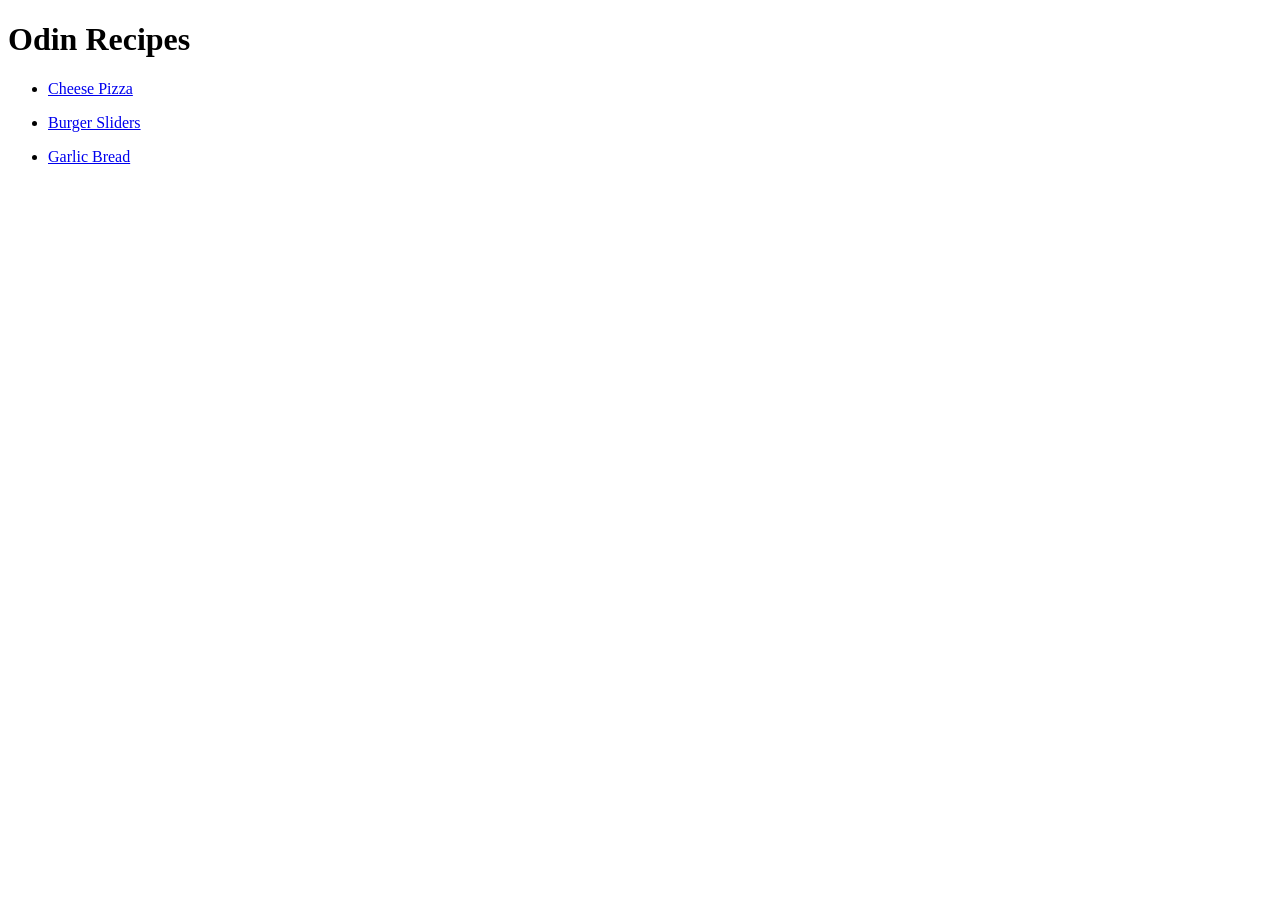
<file: index.html>
<!DOCTYPE html>
<html lang="en">
    <head>
        <title> </title>
        <meta charset="UTF-8">
        <link rel="stylesheet" href="styles.css">
    </head>
    <body>
        <h1>Odin Recipes</h1>
        <ul>
            <li><p><a href="recipes/cheese-pizza.html" rel="noreferrer">Cheese Pizza</a></p></li>
            <li><p><a href="recipes/burger-sliders.html" rel="noreferrer">Burger Sliders</a></p></li>
            <li><p><a href="recipes/garlic-bread.html" rel="noreferrer">Garlic Bread</a></p></li>
        </ul>
    </body>
</html>
</file>
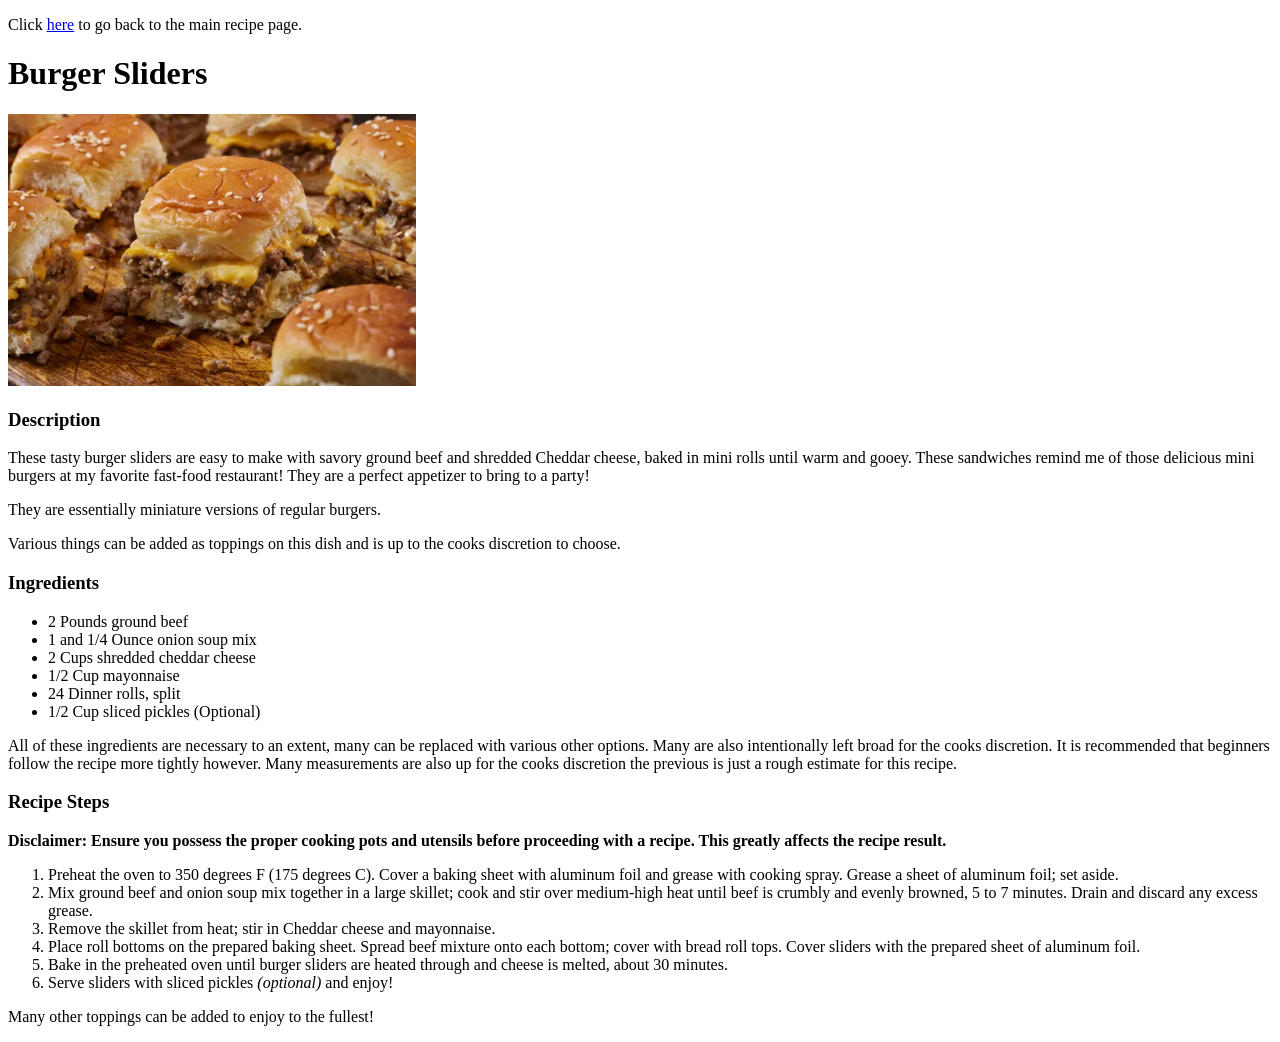
<file: recipes/burger-sliders.html>
<!-- burger sliders recipe -->

<!DOCTYPE html>
<html lang="en">
    <head>
        <title>Burger Slider Recipe</title>
        <meta charset="UTF-8">
        <link rel="stylesheet" href="../styles.css">
    </head>
    <body>

        <!-- Added to navigate between main page easily (like the back arrow doesn't exist) -->

        <p>Click <a href="../index.html" rel="noreferrer">here</a> to go back to the main recipe page.</p>
        <h1>Burger Sliders</h1>
        <img src="../images/burger-sliders.jpg" alt="Numerous beef burger sliders with hawaiian bread topped woth sesame seeds with melted yellow cheese covering the ground beef spilling out of the slider " length="612" width="408">
        <h3>Description</h3>

        <!-- Taken from allrecipes. Most of the info is taken from all recipes since the goal of the project was the code not the info (in my opinion) -->

        <p>These tasty burger sliders are easy to make with savory ground beef and shredded Cheddar cheese, baked in mini rolls until warm and gooey. 
            These sandwiches remind me of those delicious mini burgers at my favorite fast-food restaurant! They are a perfect appetizer to bring to a party!</p>

        <p>They are essentially miniature versions of regular burgers.</p>
        <p>Various things can be added as toppings on this dish and is up to the cooks discretion to choose.</p>

        <h3>Ingredients</h3>

        <!-- Unordered list of ingredients. Updated to add measurements -->

        <p><ul>
            <li>2 Pounds ground beef</li>
            <li>1 and 1/4 Ounce onion soup mix</li>
            <li>2 Cups shredded cheddar cheese</li>
            <li>1/2 Cup mayonnaise</li>
            <li>24 Dinner rolls, split</li>
            <li>1/2 Cup sliced pickles (Optional)</li>
        </ul>All of these ingredients are necessary to an extent, many can be replaced with various other options. Many are also intentionally
             left broad for the cooks discretion. It is recommended that beginners follow the recipe more tightly however. 
             Many measurements are also up for the cooks discretion the previous is just a rough estimate for this recipe.</p>

        <h3>Recipe Steps</h3>

        <!-- Ordered list of recipes, also added disclaimer -->

        <p><strong>Disclaimer: Ensure you possess the proper cooking pots and utensils before proceeding with a recipe. This greatly affects the recipe result.</strong></p>

        <p><ol>
             <li>Preheat the oven to 350 degrees F (175 degrees C). Cover a baking sheet with aluminum foil and grease with cooking spray. Grease a sheet of aluminum foil; set aside.</li>
             <li>Mix ground beef and onion soup mix together in a large skillet; cook and stir over medium-high heat until beef is crumbly and evenly browned, 5 to 7 minutes. Drain and discard any excess grease.</li>
             <li>Remove the skillet from heat; stir in Cheddar cheese and mayonnaise.</li>
             <li>Place roll bottoms on the prepared baking sheet. Spread beef mixture onto each bottom; cover with bread roll tops. Cover sliders with the prepared sheet of aluminum foil.</li>
             <li>Bake in the preheated oven until burger sliders are heated through and cheese is melted, about 30 minutes.</li>
             <li>Serve sliders with sliced pickles <em>(optional)</em> and enjoy!</li>
        </ol>
        <p>Many other toppings can be added to enjoy to the fullest!</p>
    </body>
</html>
</file>
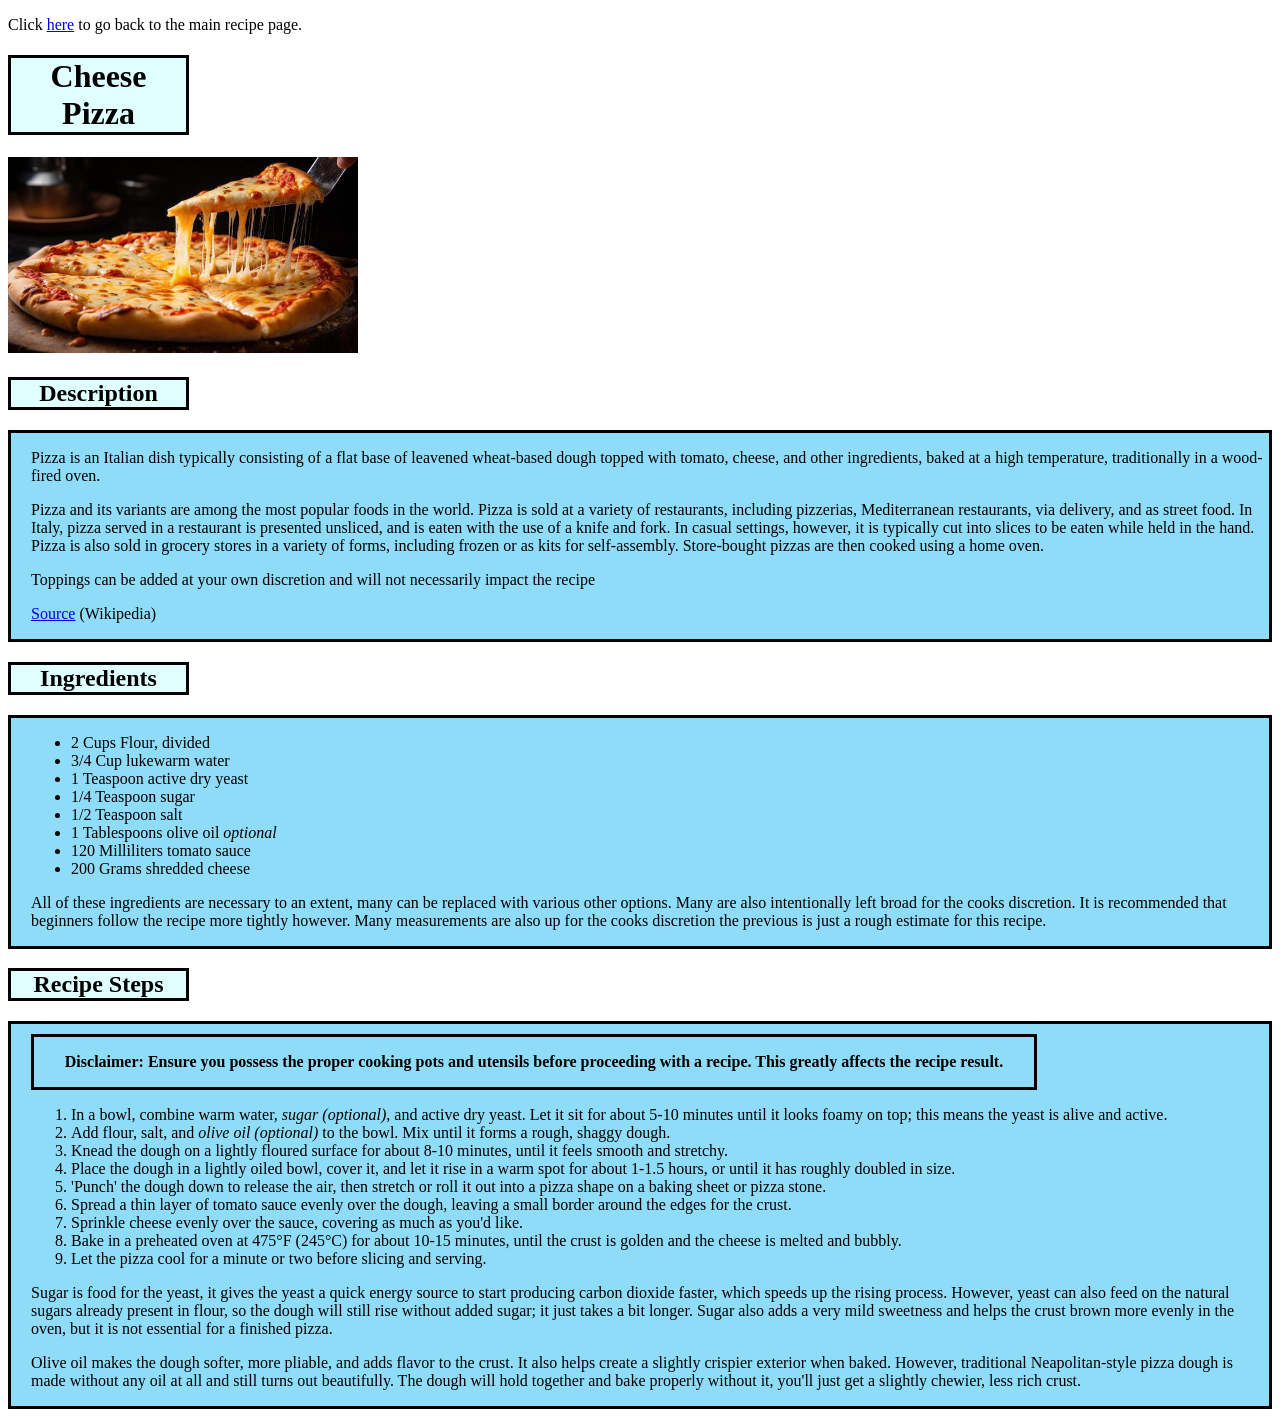
<file: recipes/cheese-pizza.html>
<!-- cheese pizza recipe god I love pizza -->

<!DOCTYPE html>
<html lang="en">
    <head>
        <title>Cheese Pizza Recipe</title>
        <meta charset="UTF-8">
        <link rel="stylesheet" href="../styles.css">
    </head>
    <body>

        <!-- Added to navigate between main page easily (like the back arrow doesn't exist) -->

        <p>Click <a href="../index.html" rel="noreferrer">here</a> to go back to the main recipe page.</p>
        <h1 class="header-main1">Cheese Pizza</h1>
        <img src="../images/cheese-pizza.jpg" alt="Cheese pizza cooked perfectly with a slice being lifted with a triangle pizza lifting utensil, demonstrating a cheese pull." length="625" width="350">
    <div class="desc-card1">
        <h2 class="desc1">Description</h2>
    
        <!-- Taken from allrecipes. Most of the info is taken from all recipes since the goal of the project was the code not the info (in my opinion) -->

        <div class="desc-content1"><p>Pizza is an Italian dish typically consisting of a flat base of leavened wheat-based dough topped with tomato, 
            cheese, and other ingredients, baked at a high temperature, traditionally in a wood-fired oven.</p>

        <p>Pizza and its variants are among the most popular foods in the world. Pizza is sold at a variety of restaurants, including pizzerias,
             Mediterranean restaurants, via delivery, and as street food. In Italy, pizza served in a restaurant is presented unsliced, and is
             eaten with the use of a knife and fork. In casual settings, however, it is typically cut into slices to be eaten while held in the hand. 
             Pizza is also sold in grocery stores in a variety of forms, including frozen or as kits for self-assembly. 
             Store-bought pizzas are then cooked using a home oven.</p>
        <p>Toppings can be added at your own discretion and will not necessarily impact the recipe</p>

        <p><a href="https://en.wikipedia.org/wiki/Pizza" target="_blank" rel="noreferrer">Source</a> (Wikipedia)</p>
        </div>
    </div>
        <h2 class="ingr1">Ingredients</h2>

        <!-- Unordered list of ingredients. Updated to add measurements -->

        <div class="ingr-content1">
        <p><ul>
            <li>2 Cups Flour, divided</li>
            <li>3/4 Cup lukewarm water</li>
            <li>1 Teaspoon active dry yeast</li>
            <li>1/4 Teaspoon sugar</li>
            <li>1/2 Teaspoon salt</li>
            <li>1 Tablespoons olive oil <em>optional</em></li>
            <li>120 Milliliters tomato sauce</li>
            <li>200 Grams shredded cheese</li>
        </ul>All of these ingredients are necessary to an extent, many can be replaced with various other options. Many are also intentionally
             left broad for the cooks discretion. It is recommended that beginners follow the recipe more tightly however.
             Many measurements are also up for the cooks discretion the previous is just a rough estimate for this recipe.</p>
        </div>
        <h2 class="steps1">Recipe Steps</h2>

        <!-- Ordered list of recipes, also added disclaimer -->

        <div class="steps-content1">
        <div class="disclaimer-pizza"><p><strong>Disclaimer: Ensure you possess the proper cooking pots and utensils before proceeding with a recipe. This greatly affects the recipe result.</strong></p></div>

        <p><ol>
             <li>In a bowl, combine warm water, <em>sugar (optional)</em>, and active dry yeast. Let it sit for about 5-10 minutes 
                until it looks foamy on top; this means the yeast is alive and active.</li>
             <li>Add flour, salt, and <em>olive oil (optional)</em> to the bowl. Mix until it forms a rough, shaggy dough.</li>
             <li>Knead the dough on a lightly floured surface for about 8-10 minutes, until it feels smooth and stretchy.</li>
             <li>Place the dough in a lightly oiled bowl, cover it, and let it rise in a warm spot for about 1-1.5 hours, or until it has roughly doubled in size.</li>
             <li>'Punch' the dough down to release the air, then stretch or roll it out into a pizza shape on a baking sheet or pizza stone.</li>
             <li>Spread a thin layer of tomato sauce evenly over the dough, leaving a small border around the edges for the crust.</li>
             <li>Sprinkle cheese evenly over the sauce, covering as much as you'd like.</li>
             <li>Bake in a preheated oven at 475°F (245°C) for about 10-15 minutes, until the crust is golden and the cheese is melted and bubbly.</li>
             <li>Let the pizza cool for a minute or two before slicing and serving.</li>
        </ol>
           Sugar is food for the yeast, it gives the yeast a quick energy source to start producing carbon dioxide faster, which speeds up the rising process. 
            However, yeast can also feed on the natural sugars already present in flour, so the dough will still rise without added sugar; it just takes a bit longer. 
            Sugar also adds a very mild sweetness and helps the crust brown more evenly in the oven, but it is not essential for a finished pizza.</p>
        
        <p>Olive oil makes the dough softer, more pliable, and adds flavor to the crust. It also helps create a slightly crispier exterior when baked. 
            However, traditional Neapolitan-style pizza dough is made without any oil at all and still turns out beautifully. 
            The dough will hold together and bake properly without it, you'll just get a slightly chewier, less rich crust.</p>
            </div>
    </body>
</html>
</file>
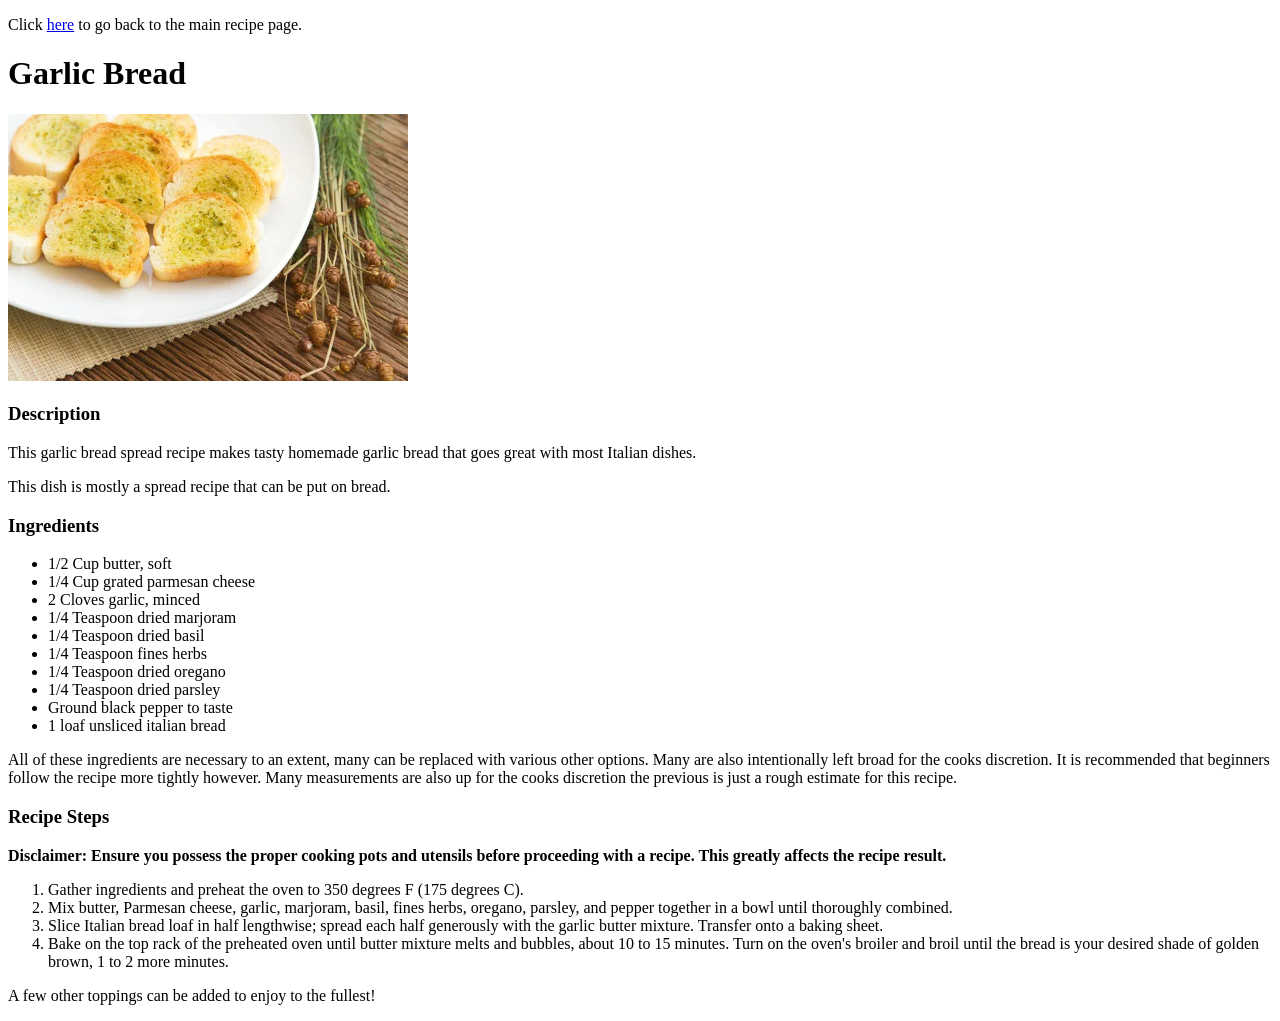
<file: recipes/garlic-bread.html>
<!-- garlic (spread) bread recipe -->

<!DOCTYPE html>
<html lang="en">
    <head>
        <title>Garlic Bread Recipe</title>
        <meta charset="UTF-8">
        <link rel="stylesheet" href="../styles.css">
    </head>
    <body>

        <!-- Added to navigate between main page easily (like the back arrow doesn't exist) -->

        <p>Click <a href="../index.html" rel="noreferrer">here</a> to go back to the main recipe page.</p>
        <h1>Garlic Bread</h1>
        <img src="../images/garlic-bread.jpg" alt="Numerous small toasted garlic breads on a plate spread with garlic butter with raw herbs to the right" length="600" width="400">
        <h3>Description</h3>

        <!-- Taken from allrecipes. Most of the info is taken from all recipes since the goal of the project was the code not the info (in my opinion) -->

        <p>This garlic bread spread recipe makes tasty homemade garlic bread that goes great with most Italian dishes.</p>

        <p>This dish is mostly a spread recipe that can be put on bread.</p>

        <h3>Ingredients</h3>

        <!-- Unordered list of ingredients. Updated to add measurements -->

        <p><ul>
            <li>1/2 Cup butter, soft</li>
            <li>1/4 Cup grated parmesan cheese</li>
            <li>2 Cloves garlic, minced</li>
            <li>1/4 Teaspoon dried marjoram</li>
            <li>1/4 Teaspoon dried basil</li>
            <li>1/4 Teaspoon fines herbs</li>
            <li>1/4 Teaspoon dried oregano</li>
            <li>1/4 Teaspoon dried parsley</li>
            <li>Ground black pepper to taste</li>
            <li>1 loaf unsliced italian bread</li>
        </ul>All of these ingredients are necessary to an extent, many can be replaced with various other options. Many are also intentionally
             left broad for the cooks discretion. It is recommended that beginners follow the recipe more tightly however. 
             Many measurements are also up for the cooks discretion the previous is just a rough estimate for this recipe.</p>

        <h3>Recipe Steps</h3>

        <!-- Ordered list of recipes, also added disclaimer -->

        <p><strong>Disclaimer: Ensure you possess the proper cooking pots and utensils before proceeding with a recipe. This greatly affects the recipe result.</strong></p>

        <p><ol>
             <li>Gather ingredients and preheat the oven to 350 degrees F (175 degrees C).</li>
             <li>Mix butter, Parmesan cheese, garlic, marjoram, basil, fines herbs, oregano, parsley, and pepper together in a bowl until thoroughly combined.</li>
             <li>Slice Italian bread loaf in half lengthwise; spread each half generously with the garlic butter mixture. Transfer onto a baking sheet.</li>
             <li>Bake on the top rack of the preheated oven until butter mixture melts and bubbles, about 10 to 15 minutes. Turn on the oven's broiler and broil until the bread is your desired shade of golden brown, 1 to 2 more minutes.</li>
        </ol>
        <p>A few other toppings can be added to enjoy to the fullest!</p>
    </body>
</html>
</file>
<file: styles.css>
.desc1, .ingr1, .steps1, .header-main1{
    background: lightcyan;
    width: 175px;
    text-align: center;
    border: 3px solid black;
}

.desc-content1, .steps-content1, .ingr-content1 {
    border: 3px solid black;
    padding-left: 20px;
    background: rgb(143, 220, 248);
}

.disclaimer-pizza {
    border: 3px solid black;
    margin-top: 10px;
    width: 1000px;
    text-align: center;
}
</file>
